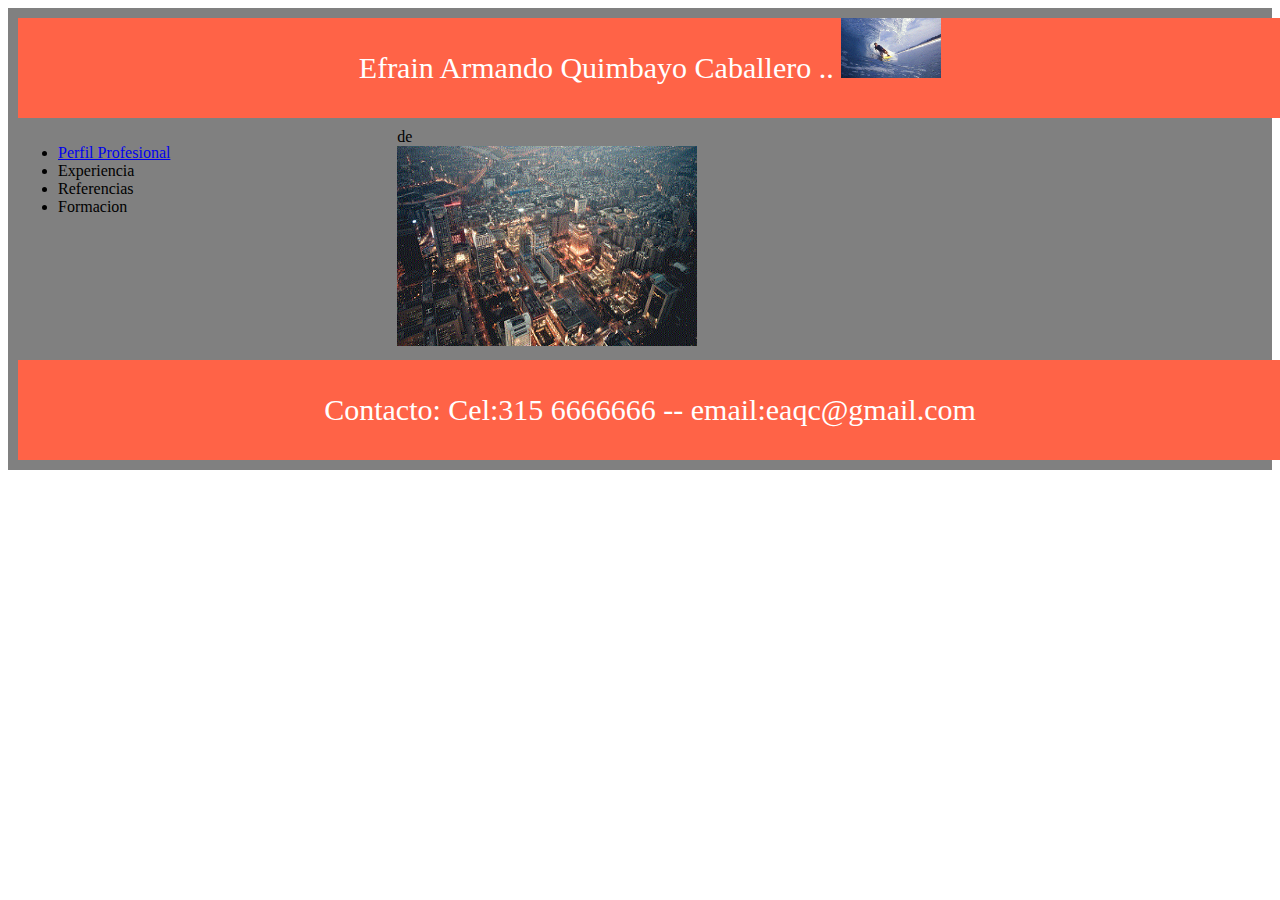
<file: CV_EfrainQuimbayo/index.html>
<!DOCTYPE html>
<html lang="es">

<head>
    <meta charset="UTF-8">
    <meta name="viewport" content="width=device-width, initial-scale=1.0">
    <meta http-equiv="X-UA-Compatible" content="ie=edge">
    <title>HV_EfrainQuimbayo</title>
    <link rel="stylesheet" href="css/Estilos01.css">
</head>
<body>
    <div class="contenedor gris">
        <div class="CajaTop">Efrain Armando Quimbayo Caballero ..
            <a target="_blank" href="fjords.gif">
                <img src="Imagenes/surf.gif" width="100" height="60">
            </a>
        </div>
        <div class="Cuerpo">
            <div class="CajaIz">
                <ul>
                    <li>
                        <a href="Textos/Perfil.txt">Perfil Profesional</a>
                    </li>
                    <li>Experiencia</li>
                    <li>Referencias</li>
                    <li>Formacion</li>
                </ul>
            </div>
            <div class="CajaDe ">de
                <div class="imagen">
                    <a target="_blank" href="fjords.gif">
                        <img src="Imagenes/city.gif" alt="Cinque Terre" width="300" height="200">
                    </a>
                </div>
            </div>
        </div>
        <div class="CajaBot">Contacto: Cel:315 6666666 -- email:eaqc@gmail.com</div>
    </div>
</body>

</html>
</file>
<file: CV_EfrainQuimbayo/css/Estilos01.css>
<style>
        * {
            border: 2px solid blue;
        }

        .CajaTop {
            width: 100%;
            height: 10%;
            background-color: tomato;
            text-align: center;
            color: white;
            margin: 10px;
            font-size: 30px;
            line-height: 100px;
        }

        .CajaBot {
            width: 100%;
            height: 10%;
            background-color: tomato;
            text-align: center;
            color: white;
            margin: 10px;
            font-size: 30px;
            line-height: 100px;
        }

        .CajaIz {
            width: 30%;
            height: 80%;
            /* padding: 10%; */
            /* width: 30%;
            height: 80%;
            background-color: tomato;
            text-align: center;
            color: white;
            margin: 10px;
            font-size: 30px;
            line-height: 100px; */
        }

        .CajaDe {
            width: 70%;
            height: 80%;
            /* padding: 10%; */
            /* 
            width: 70%;
            height: 80%;
            background-color: tomato;
            text-align: center;
            color: white;
            margin: 10px;
            font-size: 30px;
            line-height: 100px; */
        }

        .contenedor {
            width: 100%;
            height: 100%;
            background-color: #cdcdcd;
            display: flex;
            flex-direction: column;
            flex-wrap: wrap;
            /* justify-content: space-between; */
            align-items: center;
        }

        .gris {
            background-color: gray;
        }

        .Cuerpo {
            display: flex;
            width: 100%;
        }
    </style>
</file>
